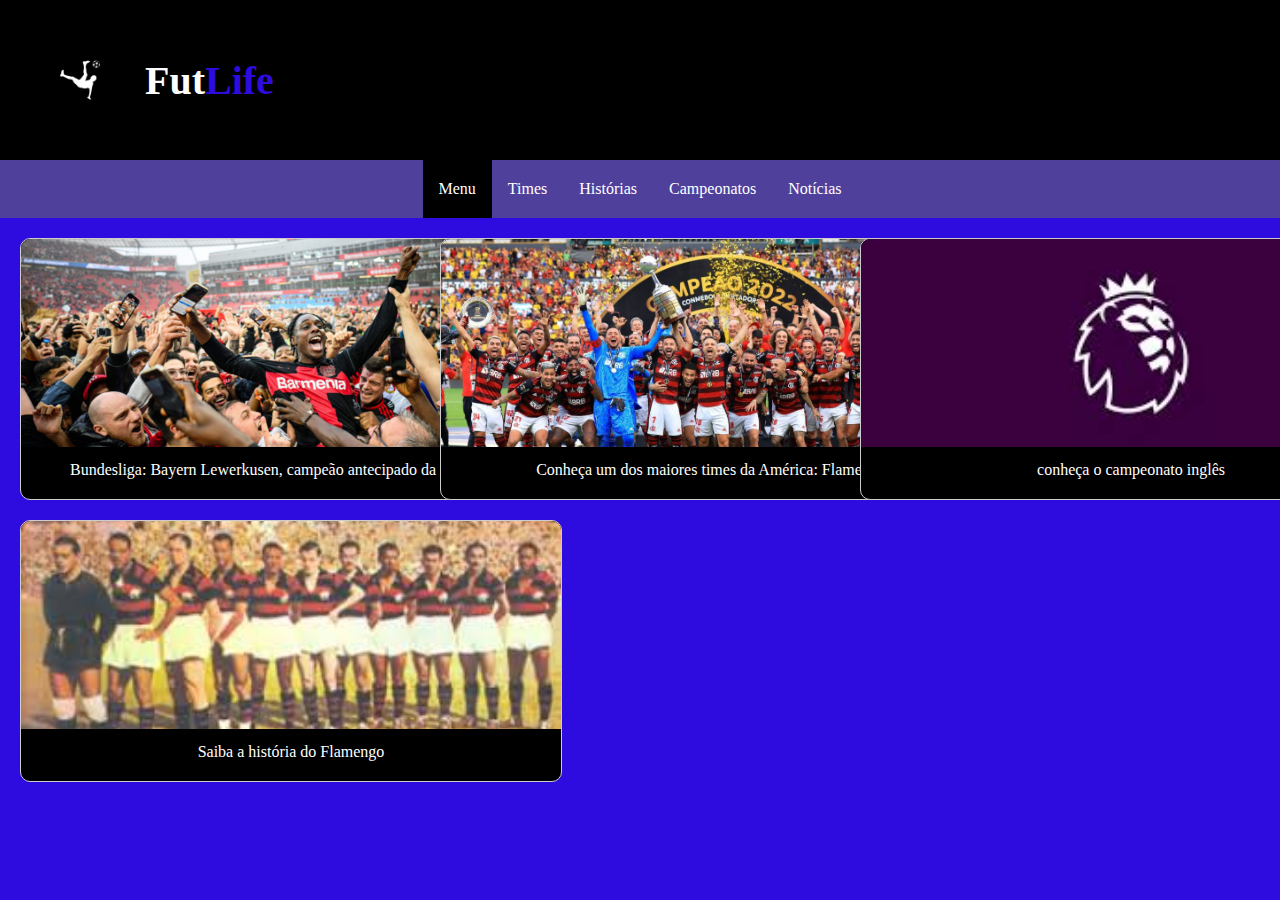
<file: index.html>
<!DOCTYPE html>
<html>
<head>
    <meta charset="UTF-8">
    <meta name="viewport" content="width=device-width, initial-scale=1.0">
    <link rel="shortcut icon" href="img/Escola de Futebol Elegante Logo.jpg" type="image/x-icon">
    <link rel="stylesheet" href="css/style.css">
    <title>FutLife</title>
</head>
<body>
    <div id="header">
        <div id="logo"> 
            <img src="img/Escola de Futebol Elegante Logo.jpg" alt="">
            Fut<span>Life</span> 
            
        </div>

        <input type="checkbox" id="btt_menu">
        <label for="btt_menu"> &#9776; </label>

        <div id="nav">
            <ul>

                <li class="dropdown">  <a href="#" class="ativo"> Menu </a>  </li>
                <li>  <a href="times.html" class=""> Times </a>  </li>
                <li>  <a href="historias.html">  Histórias </a>   </li>
                <li>  <a href="campeonatos.html"> Campeonatos </a>   </li>
                <li>  <a href="noticias.html"> Notícias   </a>   </li>
            </ul>
        </div>
    </div>

    <div class="container">
        <div class="box">

            <a href="noticias.html">
            <img src="img/bayer lewerkusen.png" alt="Imagem 1" id="img1">
            </a>

            <div class="text">Bundesliga: Bayern Lewerkusen,
                campeão antecipado da Bundesliga
            </div>
        </div>


        <div class="box">

            <a href="times.html">
            <img src="img/flamengo-2022.jpg" alt="Imagem 2" id="img2">
            </a>

            <div class="text">Conheça um dos maiores times da América: Flamengo</div>
        </div>


        <div class="box">

            <a href="campeonatos.html">
            <img src="img/premier league.jpeg" alt="Imagem 3" id="img3">
            </a>

            <div class="text">conheça o campeonato inglês</div>
        </div>


        <div class="box">

            <a href="historias.html">
            <img src="img/historia do flamengo.jpeg" alt="Imagem 4" id="img4">
            </a>

            <div class="text">Saiba a história do Flamengo</div>
        </div>
    </div>
</body>
</html>
</file>
<file: css/style.css>
:root {
    --padrao: #2e0bde;
    --c1: #000000;
    --c2: #ffffff;
}

body {
    background-color: var(--padrao);
    background-repeat: no-repeat;
    background-position: center;
    background-size: cover;
    margin: 0;
}

img {
    width: 110px;
    height: 110px;
    margin-right: 10px;
}

.ativo{
    background-color: var(--c1);
    color: var(--c2);
}

#header {
    display: flex;
    flex-direction: column;
    background-color: var(--c1);
}

#logo {
    color: #ffffff;
    font-size: 40px;
    padding: 25px;
    font-weight: bold;
    display: flex;
    align-items: center;
}

#logo span {
    color: var(--padrao);
}

#btt_menu {
    display: none;
}

label[for="btt_menu"] {
    display: none;
    position: absolute;
    padding: 10px;
    color: white;
    font-size: 50px;
    cursor: pointer;
}

ul {
    list-style-type: none;
    margin: 0;
    padding: 0px;
    overflow: hidden;
    background-color: #4f409c;
    display: flex;
    justify-content: center;
}

li {
    float: left;
}

li a, .drop_btt {
    display: inline-block;
    color: white;
    text-align: center;
    padding: 20px 16px;
    text-decoration: none;
}

li:hover, .dropdown:hover, .drop_btt:hover {
    background-color: var(--c1);
}

@media(max-width: 800px) {
    #header {
        text-align: center;
    }

    label[for="btt_menu"] {
        display: block;
    }

    #nav {
        display: none;
    }

    #nav li {
        float: none;
        text-align: center;
    }

    #btt_menu:checked ~ #nav {
        display: block;
    }
}

.container {
    display: grid;
    grid-template-columns: repeat(auto-fit, minmax(400px, 1fr));
    gap: 20px;
    padding: 20px;
    border-radius: 5px;  
}

.box {
    background-color: #000000;
    border: 1px solid #ccc;
    padding: 20px;
    width: 500px;
    height: 220px;
    text-align: center;
    color: #ffffff;
    border-radius: 10px; 
    position: relative; 
    overflow: hidden; 
}

.box img {
    position: absolute; 
    top: 0; 
    left: 0; 
    width: 100%; 
    height: 80%; 
    object-fit: cover; 
}

.text {
    position: absolute; /* Define posição absoluta para o texto */
    bottom: 20px; /* Alinha o texto a 20px da parte inferior */
    left: 0; /* Alinha o texto à esquerda */
    width: 100%; /* Define a largura do texto como 100% da largura da div pai */
    color: white; /* Define a cor do texto como branco */
    text-align: center; /* Centraliza o texto horizontalmente */
}


@media(max-width: 425px) {
    .container {
        grid-template-columns: 1fr; /* Altera para uma única coluna em telas menores */
    }

    .box {
        width: 100%; /* Altera a largura para 100% em telas menores */
    }

    #logo {
        font-size: 25px;
    }

    label[for="btt_menu"] {
        font-size: 40px;
    }
}
</file>
